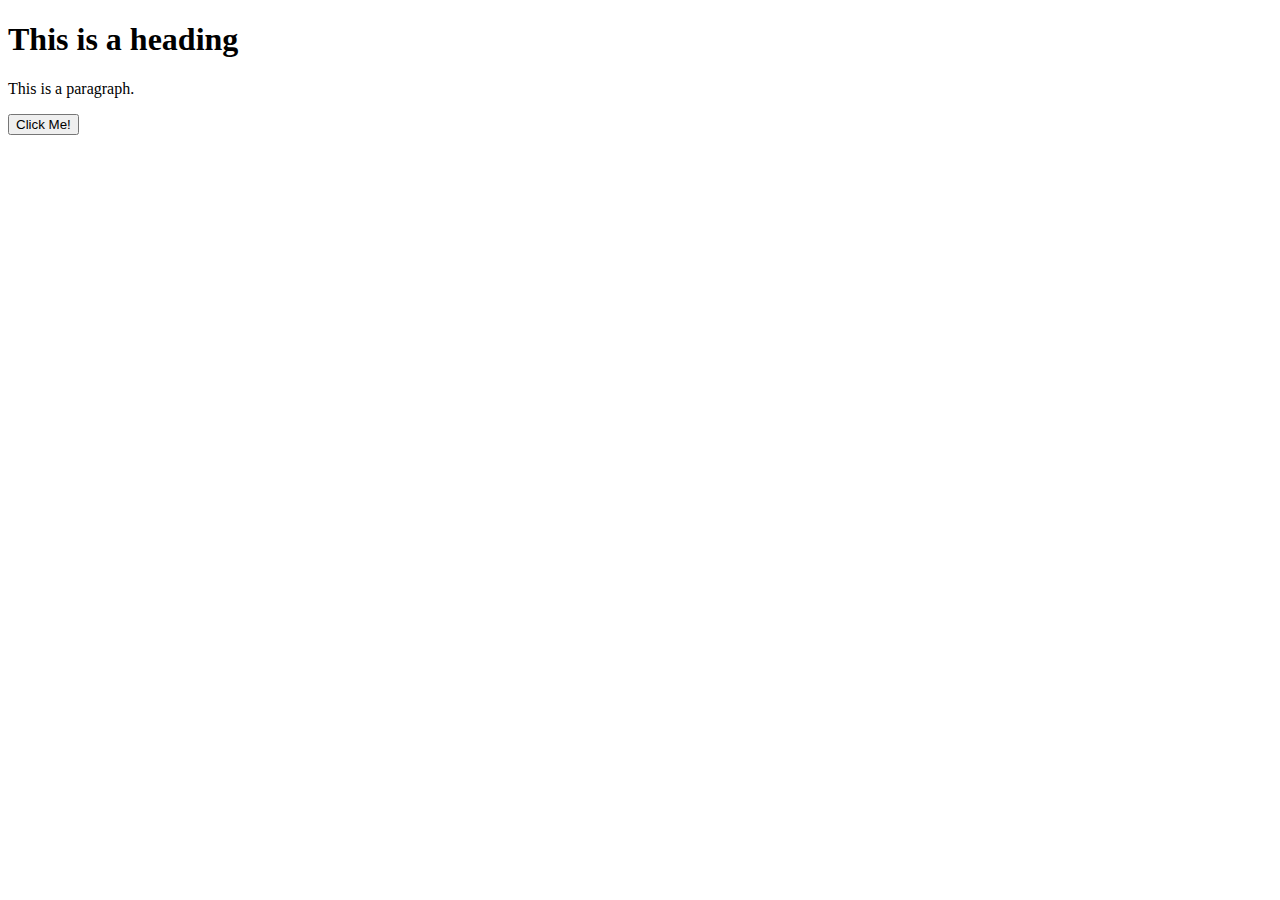
<file: index.html>
<!DOCTYPE html>
<html>

<head>
    <title>HTML Tutorial</title>
    <script src="script.js"></script>
</head>


<body>

    <h1>This is a heading</h1>
    <p>This is a paragraph.</p>
    <button onclick="runCode()">Click Me!</button>

</body>

</html>
</file>
